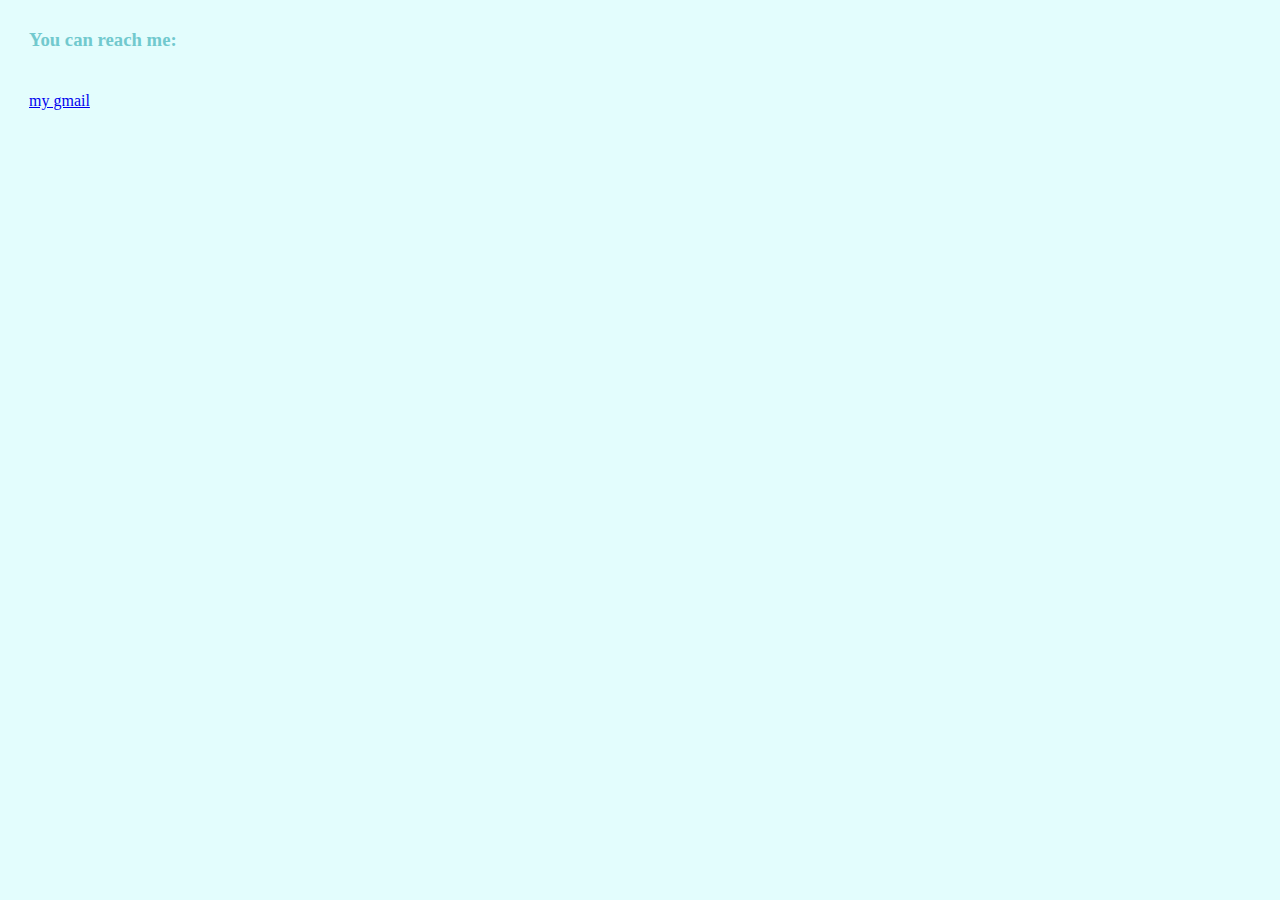
<file: contacts-me.html>
<html>
<head>
<meta charset = "utf-8">
<title> Vartika's contact info </title>
<link rel = "stylesheet" href = "css/styles.css"

<body>
  <table cellspacing = "20">
    <tr>
      <td> <h3> You can reach me: </h3>
        </tr>
        <tr>
          <td> <a href="mailto:vartikajn1107@gmail.com">my gmail</a>
            </tr>
            </table>
            </body>
  </head>
  </html>
</file>
<file: css/styles.css>
body {
 background-color: #E3FDFD;
}
h1 {
 color: #393E46;
}
h3 {
 color: #71C9CE;
}
hr {
  background-color: "white";
  border-style: none;
  border-top-style: dotted;
  border-color: grey;
  border-width: 5px;
  width: 5%;

}
img {
 border-radius: 50%;

}
</file>
